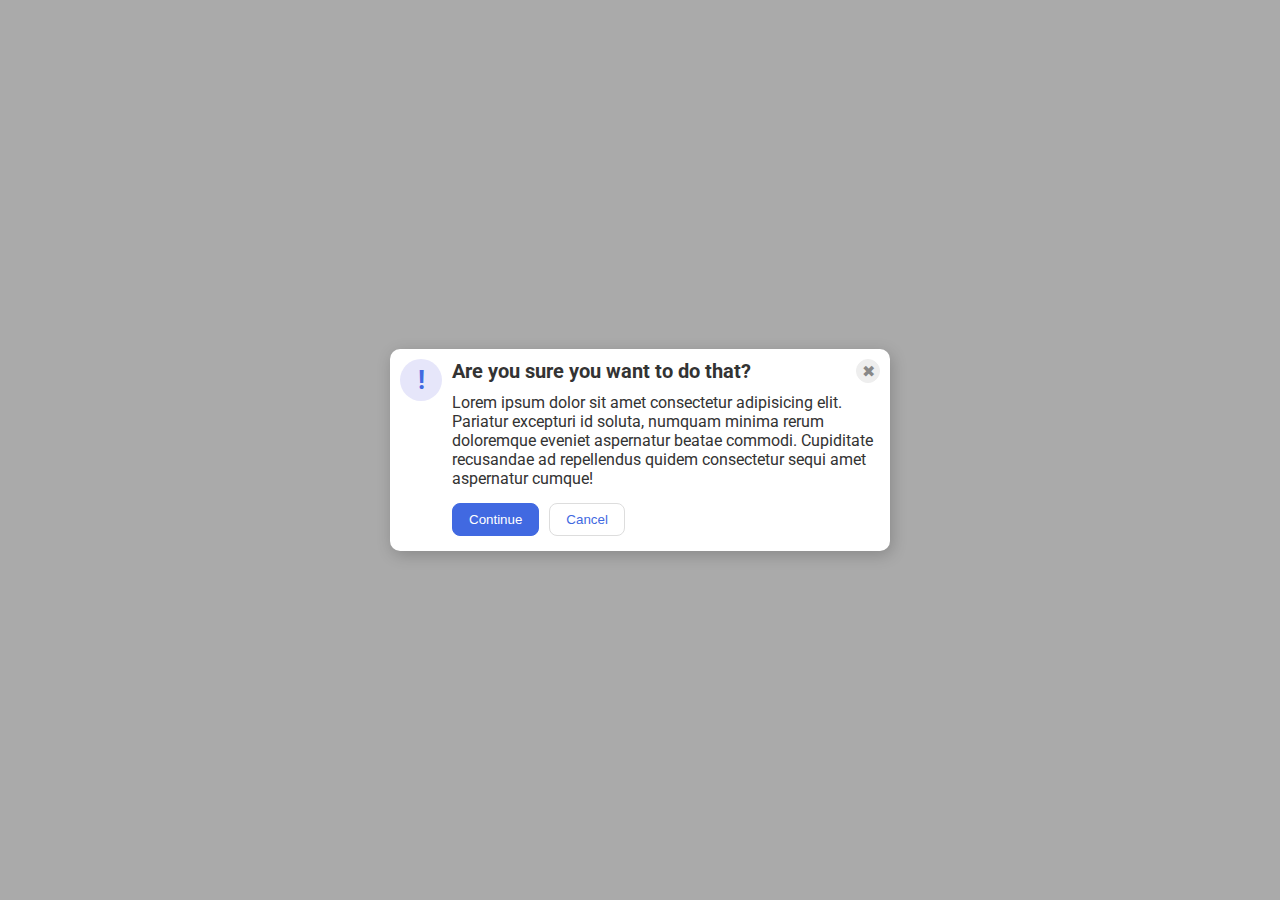
<file: foundations/flex/05-flex-modal/index.html>
<!DOCTYPE html>
<html lang="en">
  <head>
    <meta charset="UTF-8">
    <meta http-equiv="X-UA-Compatible" content="IE=edge">
    <meta name="viewport" content="width=device-width, initial-scale=1.0">
    <link rel="stylesheet" href="style.css">
    <title>Modal</title>
  </head>
  <body>
    <div class="modal">
      <div class="container">
        <div class="icon">!</div>
        <div class="right">
          <div class="header-close">
            <div class="header">Are you sure you want to do that?</div>
            <button class="close-button">✖</button>
          </div>
          <div class="text">Lorem ipsum dolor sit amet consectetur adipisicing elit. Pariatur excepturi id soluta, numquam minima rerum doloremque eveniet aspernatur beatae commodi. Cupiditate recusandae ad repellendus quidem consectetur sequi amet aspernatur cumque!</div>
          <div class="buttons">
            <button class="continue">Continue</button>
            <button class="cancel">Cancel</button>
          </div>
        </div>
      </div>
    </div>
  </body>
</html>
</file>
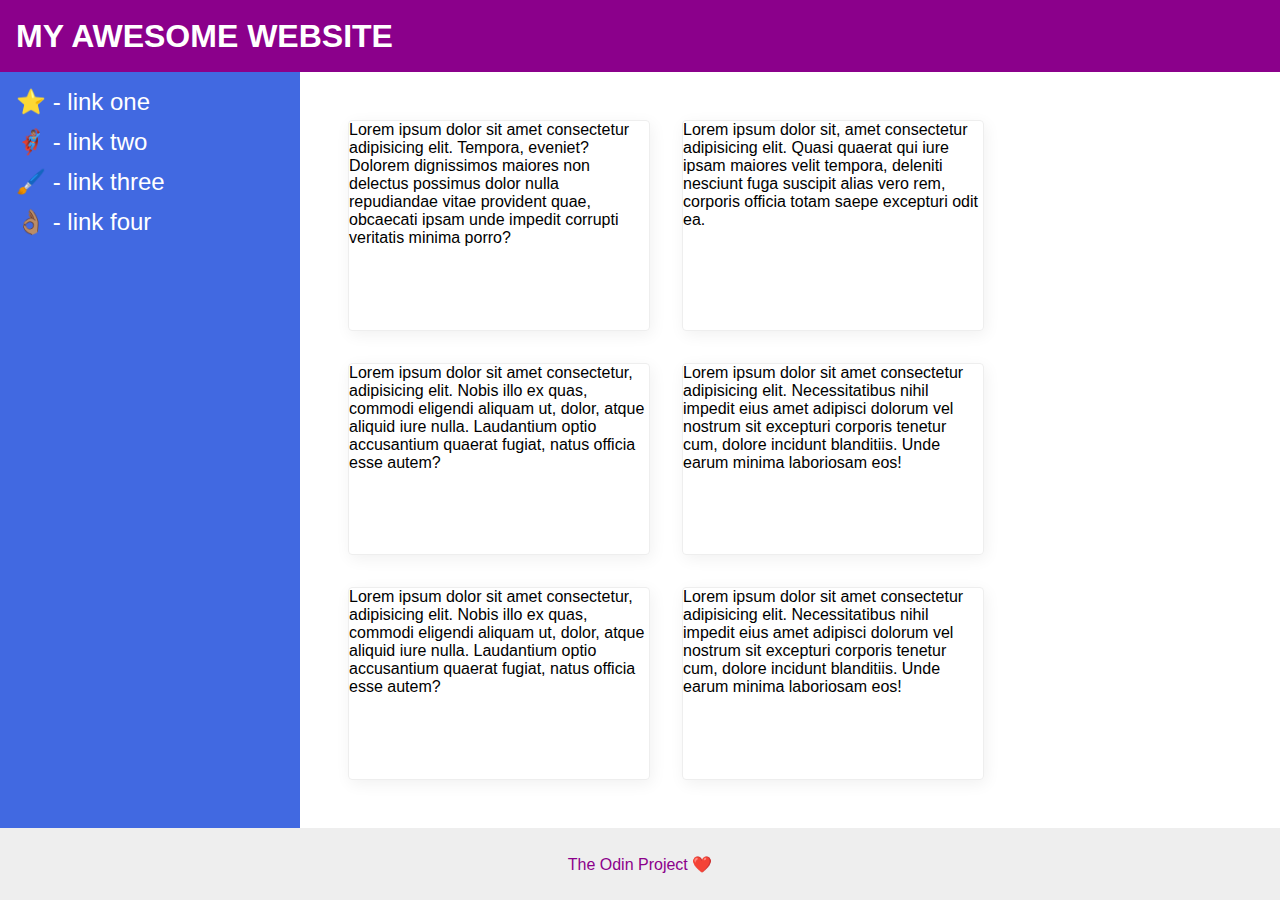
<file: foundations/flex/07-flex-layout-2/index.html>
<!DOCTYPE html>
<html lang="en">
  <head>
    <meta charset="UTF-8">
    <meta http-equiv="X-UA-Compatible" content="IE=edge">
    <meta name="viewport" content="width=device-width, initial-scale=1.0">
    <title>The Holy Grail</title>
    <link rel="stylesheet" href="style.css">
  </head>
  <body>
    <div class="header">
      MY AWESOME WEBSITE
    </div>
    
    <div class="main">
      <div class="sidebar">
        <ul>
          <li><a href="#">⭐ - link one</a></li>
          <li><a href="#">🦸🏽‍♂️ - link two</a></li>
          <li><a href="#">🖌️ - link three</a></li>
          <li><a href="#">👌🏽 - link four</a></li>
        </ul>
      </div>
      
      <div class="card-container">
        <div class="card">Lorem ipsum dolor sit amet consectetur adipisicing elit. Tempora, eveniet? Dolorem dignissimos maiores non delectus possimus dolor nulla repudiandae vitae provident quae, obcaecati ipsam unde impedit corrupti veritatis minima porro?</div>
        <div class="card">Lorem ipsum dolor sit, amet consectetur adipisicing elit. Quasi quaerat qui iure ipsam maiores velit tempora, deleniti nesciunt fuga suscipit alias vero rem, corporis officia totam saepe excepturi odit ea.</div>
        <div class="card">Lorem ipsum dolor sit amet consectetur, adipisicing elit. Nobis illo ex quas, commodi eligendi aliquam ut, dolor, atque aliquid iure nulla. Laudantium optio accusantium quaerat fugiat, natus officia esse autem?</div>
        <div class="card">Lorem ipsum dolor sit amet consectetur adipisicing elit. Necessitatibus nihil impedit eius amet adipisci dolorum vel nostrum sit excepturi corporis tenetur cum, dolore incidunt blanditiis. Unde earum minima laboriosam eos!</div>
        <div class="card">Lorem ipsum dolor sit amet consectetur, adipisicing elit. Nobis illo ex quas, commodi eligendi aliquam ut, dolor, atque aliquid iure nulla. Laudantium optio accusantium quaerat fugiat, natus officia esse autem?</div>
        <div class="card">Lorem ipsum dolor sit amet consectetur adipisicing elit. Necessitatibus nihil impedit eius amet adipisci dolorum vel nostrum sit excepturi corporis tenetur cum, dolore incidunt blanditiis. Unde earum minima laboriosam eos!</div>
      </div>
    </div>
    <div class="footer">
      The Odin Project ❤️
    </div>
  </body>
</html>
</file>
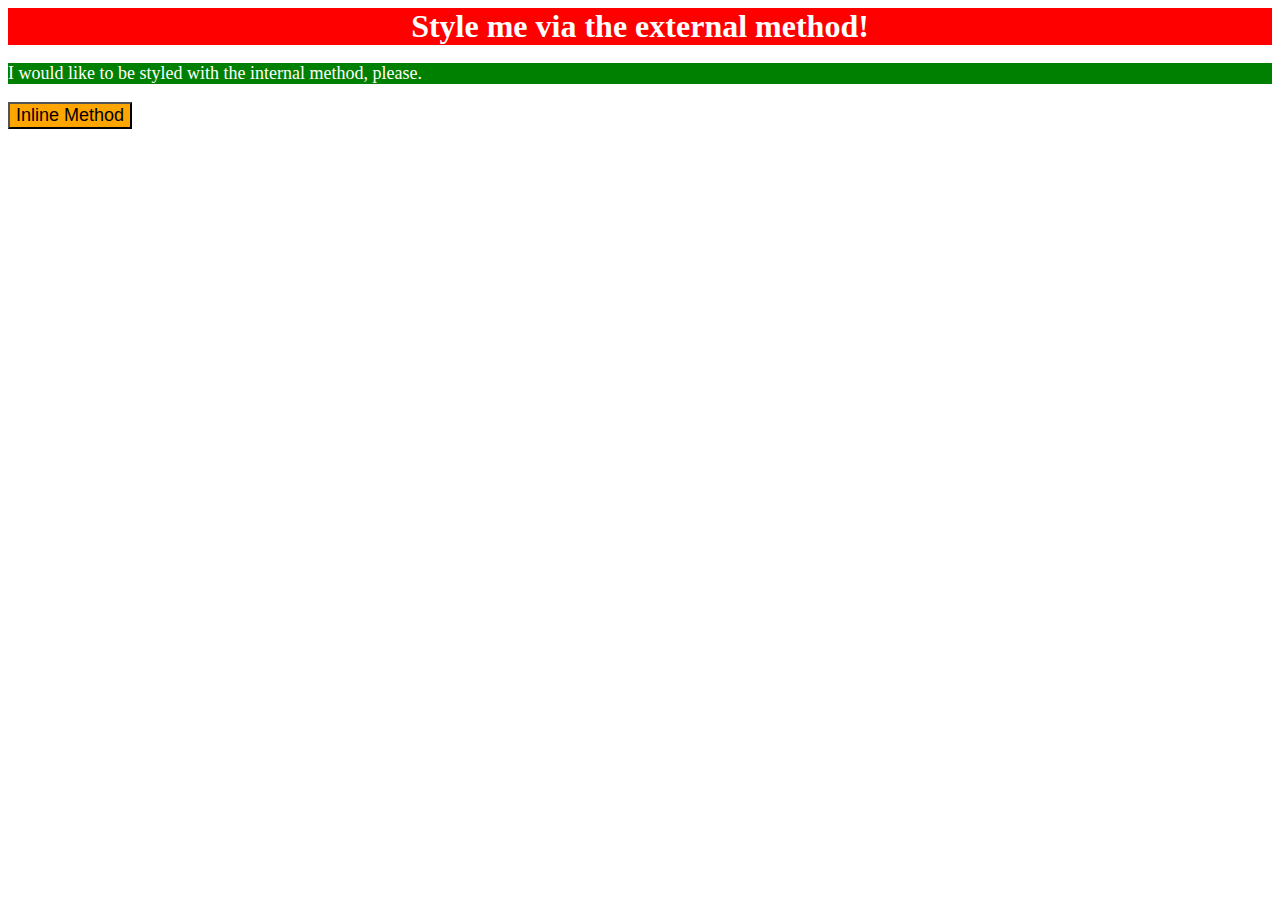
<file: foundations/intro-to-css/01-css-methods/index.html>
<!DOCTYPE html>
<html lang="en">
  <head>
    <meta charset="UTF-8">
    <meta http-equiv="X-UA-Compatible" content="IE=edge">
    <meta name="viewport" content="width=device-width, initial-scale=1.0">
    <title>Methods for Adding CSS</title>
    <link rel="stylesheet" href="styles.css">
    <style>
      p {
        background-color: green;
        color: white;
        font-size: 18px;
      }
    </style>
  </head>
  <body>
    <div>Style me via the external method!</div>
    <p>I would like to be styled with the internal method, please.</p>
    <button style="background-color: orange; font-size: 18px;">Inline Method</button>
  </body>
</html>
</file>
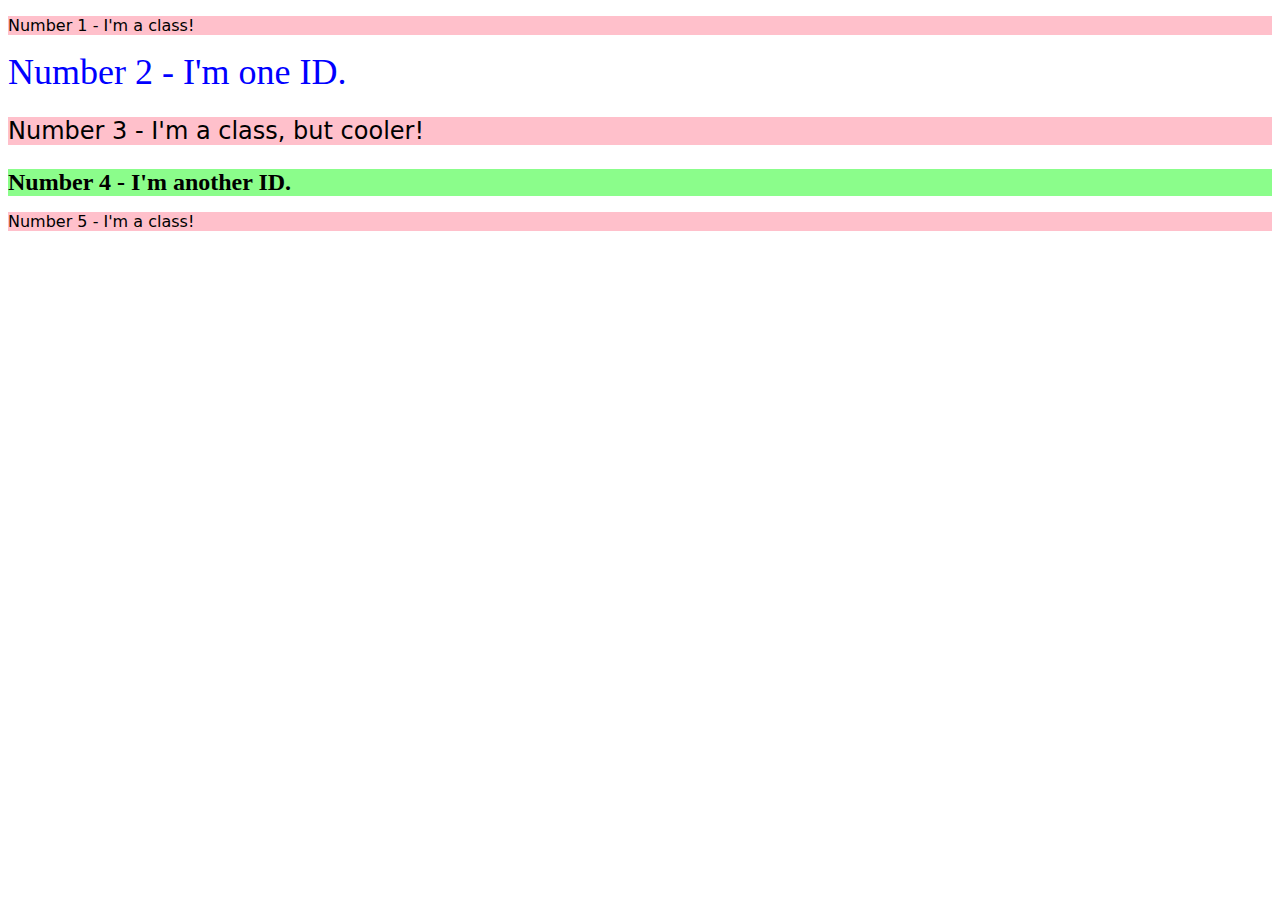
<file: foundations/intro-to-css/02-class-id-selectors/index.html>
<!DOCTYPE html>
<html lang="en">
  <head>
    <meta charset="UTF-8">
    <meta http-equiv="X-UA-Compatible" content="IE=edge">
    <meta name="viewport" content="width=device-width, initial-scale=1.0">
    <title>Class and ID Selectors</title>
    <link rel="stylesheet" href="style.css">
  </head>
  <body>
    <p class="odd">Number 1 - I'm a class!</p>
    <div id="two">Number 2 - I'm one ID.</div>
    <p class="odd three">Number 3 - I'm a class, but cooler!</p>
    <div id="four">Number 4 - I'm another ID.</div>
    <p class="odd">Number 5 - I'm a class!</p>
  </body>
</html>
</file>
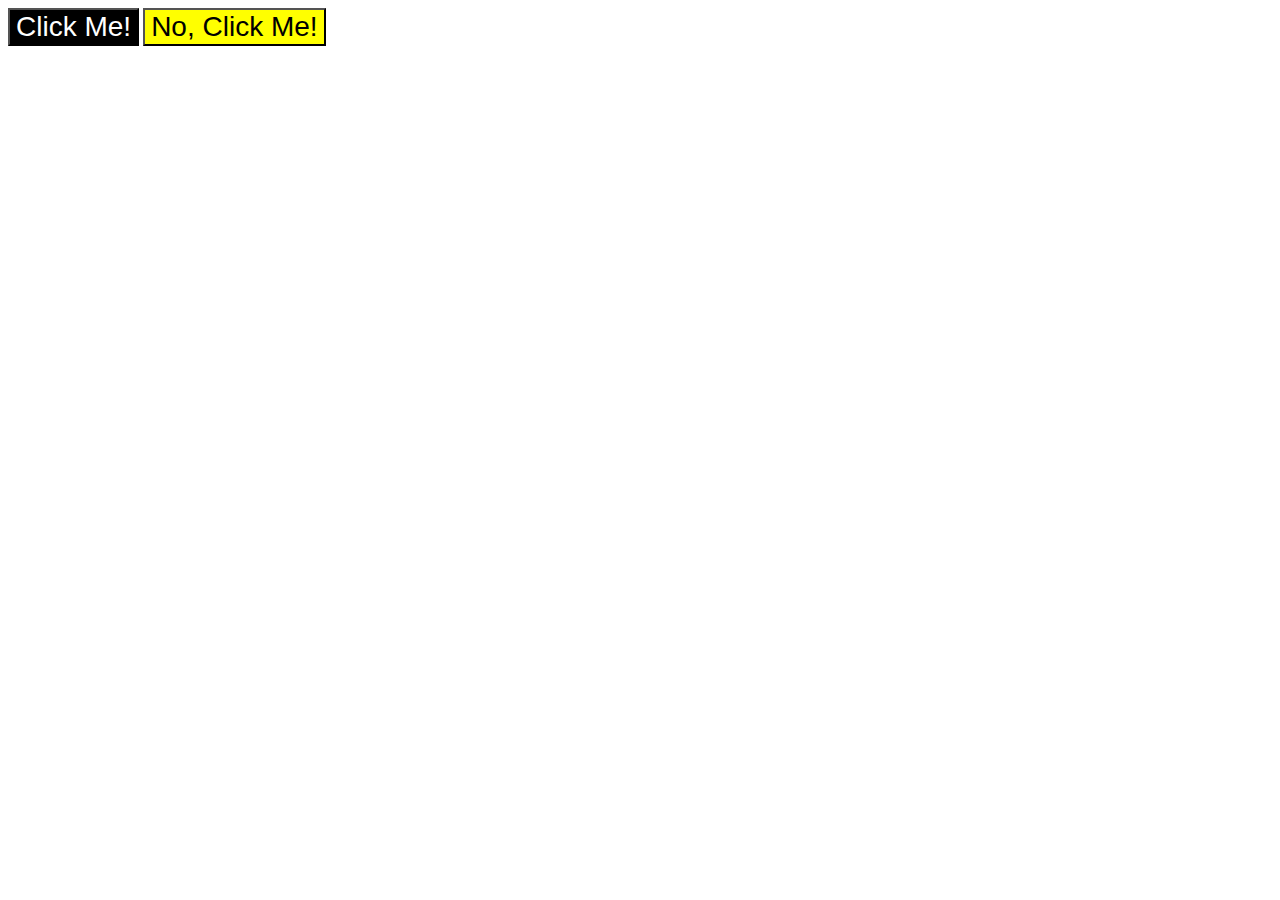
<file: foundations/intro-to-css/03-grouping-selectors/index.html>
<!DOCTYPE html>
<html lang="en">
  <head>
    <meta charset="UTF-8">
    <meta http-equiv="X-UA-Compatible" content="IE=edge">
    <meta name="viewport" content="width=device-width, initial-scale=1.0">
    <title>Grouping Selectors</title>
    <link rel="stylesheet" href="style.css">
  </head>
  <body>
    <button class="black-button">Click Me!</button>
    <button class="yellow-button">No, Click Me!</button>
  </body>
</html>
</file>
<file: foundations/flex/05-flex-modal/style.css>
@import url('https://fonts.googleapis.com/css2?family=Roboto:wght@400;700&display=swap');

html, body {
  height: 100%;
}

body {
  font-family: Roboto, sans-serif;
  margin: 0;
  background: #aaa;
  color: #333;
  /* I'll give you this one for free lol */
  display: flex;
  align-items: center;
  justify-content: center;
}

.modal {
  background: white;
  width: 480px;
  border-radius: 10px;
  box-shadow: 2px 4px 16px rgba(0,0,0,.2);
  /* new */
  padding: 10px;
}

.icon {
  color: royalblue;
  font-size: 26px;
  font-weight: 700;
  background: lavender;
  width: 42px;
  height: 42px;
  border-radius: 50%;
  display: flex;
  align-items: center;
  justify-content: center;
}

.close-button {
  background: #eee;
  border-radius: 50%;
  color: #888;
  font-weight: 400;
  font-size: 16px;
  height: 24px;
  width: 24px;
  display: flex;
  align-items: center;
  justify-content: center;
  border: 1px solid #eee;
  padding: 0;
}

button {
  cursor: pointer;
  padding: 8px 16px;
  border-radius: 8px;
}

button.continue {
  background: royalblue;
  border: 1px solid royalblue;
  color: white;
}

button.cancel {
  background: white;
  border: 1px solid #ddd;
  color: royalblue;
}

/* new */
.container {
  display: flex;
  gap: 10px;
}

.icon {
  flex-shrink: 0;
}

.header {
  font-weight: bold;
  font-size: 20px;
}

.header-close {
  display: flex;
  align-items: center;
}

.close-button {
  margin-left: auto;
}

.text {
  margin: 10px 0 15px 0;
}

.buttons {
  display: flex;
  gap: 10px;
  margin-bottom: 5px;
}
</file>
<file: foundations/flex/07-flex-layout-2/style.css>
body {
  font-family: -apple-system, BlinkMacSystemFont, 'Segoe UI', Roboto, Oxygen, Ubuntu, Cantarell, 'Open Sans', 'Helvetica Neue', sans-serif;
  margin: 0;
  min-height: 100vh;
  /* new */
  display: flex;
  flex-direction: column;
}

.header {
  height: 72px;
  background: darkmagenta;
  color: white;
  /* new */
  display: flex;
  align-items: center;
  padding: 0 16px;
  font-weight: 900;
  font-size: 32px
}

.footer {
  height: 72px;
  background: #eee;
  color: darkmagenta;
  /* new */
  display: flex;
  justify-content: center;
  align-items: center;
}

.sidebar {
  width: 300px;
  background: royalblue;
  box-sizing: border-box;
  /* new */
  flex-shrink: 0;
  padding: 16px;
}

/* new */
.main {
  display: flex;
  flex: 1;
}

/* old */
.card {
  /* border: 1px solid #ff0000; */
  border: 1px solid #eee;
  box-shadow: 2px 4px 16px rgba(0,0,0,.06);
  border-radius: 4px;
  /* new */
  width: 300px;
  /* height: 200px; */
  /* font-size: 10px; */
}

/* new */
.card-container {
  display: flex;
  flex-wrap: wrap;
  gap: 32px;
  padding: 48px;
}

ul {
  list-style: none;
  margin: 0;
  padding: 0;
  display: flex;
  flex-direction: column;
  gap: 12px;
  font-size: 24px;
}

a {
  text-decoration: none;
  color: white;
}
</file>
<file: foundations/intro-to-css/01-css-methods/styles.css>
div {
    color: white;
    background-color: red;
    font-size: 32px;
    text-align: center;
    font-weight: bold;
}
</file>
<file: foundations/intro-to-css/02-class-id-selectors/style.css>
.odd {
    background-color: #ffc0cb;
    font-family: "Verdana", "DejaVu Sans", sans-serif;
}
.three {
    font-size: 24px;
}
#two {
    color: #0000ff;
    font-size: 36px;
}
#four {
    background-color: rgb(139, 253, 139);
    font-size: 24px;
    font-weight: bold;
}
</file>
<file: foundations/intro-to-css/03-grouping-selectors/style.css>
.black-button,
.yellow-button {
    font-size: 28px;
    font-family: Helvetica, "Times New Roman", sans-serif;
}
.black-button {
    background-color: black;
    color: white;
}
.yellow-button {
    background-color: yellow;
}
</file>
